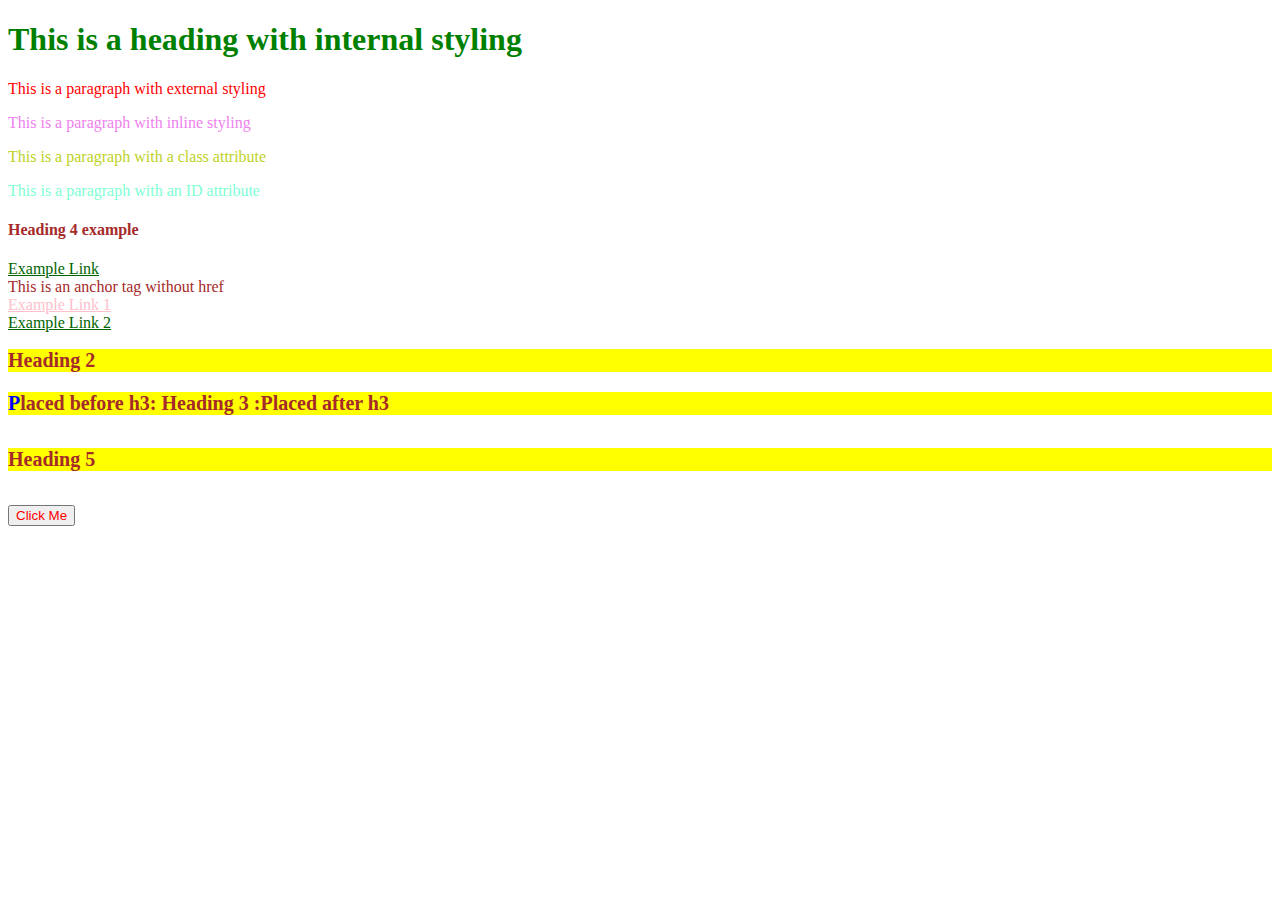
<file: CSS/index.html>
<!DOCTYPE html>
<html lang="en">
<head>
    <meta charset="UTF-8">
    <meta name="viewport" content="width=device-width, initial-scale=1.0">
    <title>CSS Basics</title>
    <!-- External CSS -->
    <link rel="stylesheet" href="styles.css">
    <!-- Internal CSS -->
    <style>
        h1 {
            color: green;
        }
    </style>
</head>
<body>
    <!-- ORDER OF PRIORITY
    1. Inline CSS
    2. Internal CSS
    3. External CSS
    -->
    <h1>This is a heading with internal styling</h1>
    <p>This is a paragraph with external styling</p>

    <!-- Inline CSS -->
    <p style="color: violet">This is a paragraph with inline styling</p>

    <!-- id, classes -->
    <p class="parag1">This is a paragraph with a class attribute</p>
    <p id="parag2">This is a paragraph with an ID attribute</p>

    <h4 href="www.example.com">Heading 4 example</h4>


    <a href="www.example.com"> Example Link </a>


    <br />


    <a> This is an anchor tag without href </a>


    <br />


    <a href="www.example1.com"> Example Link 1 </a>


    <br />


    <a href="www.example2.com"> Example Link 2 </a>

    <h2 class="heading2">Heading 2</h2>
    <h3 id="heading3">Heading 3</h3>
    <h5>Heading 5</h5>

    <button id="btn">Click Me</button>

</body>
</html>
</file>
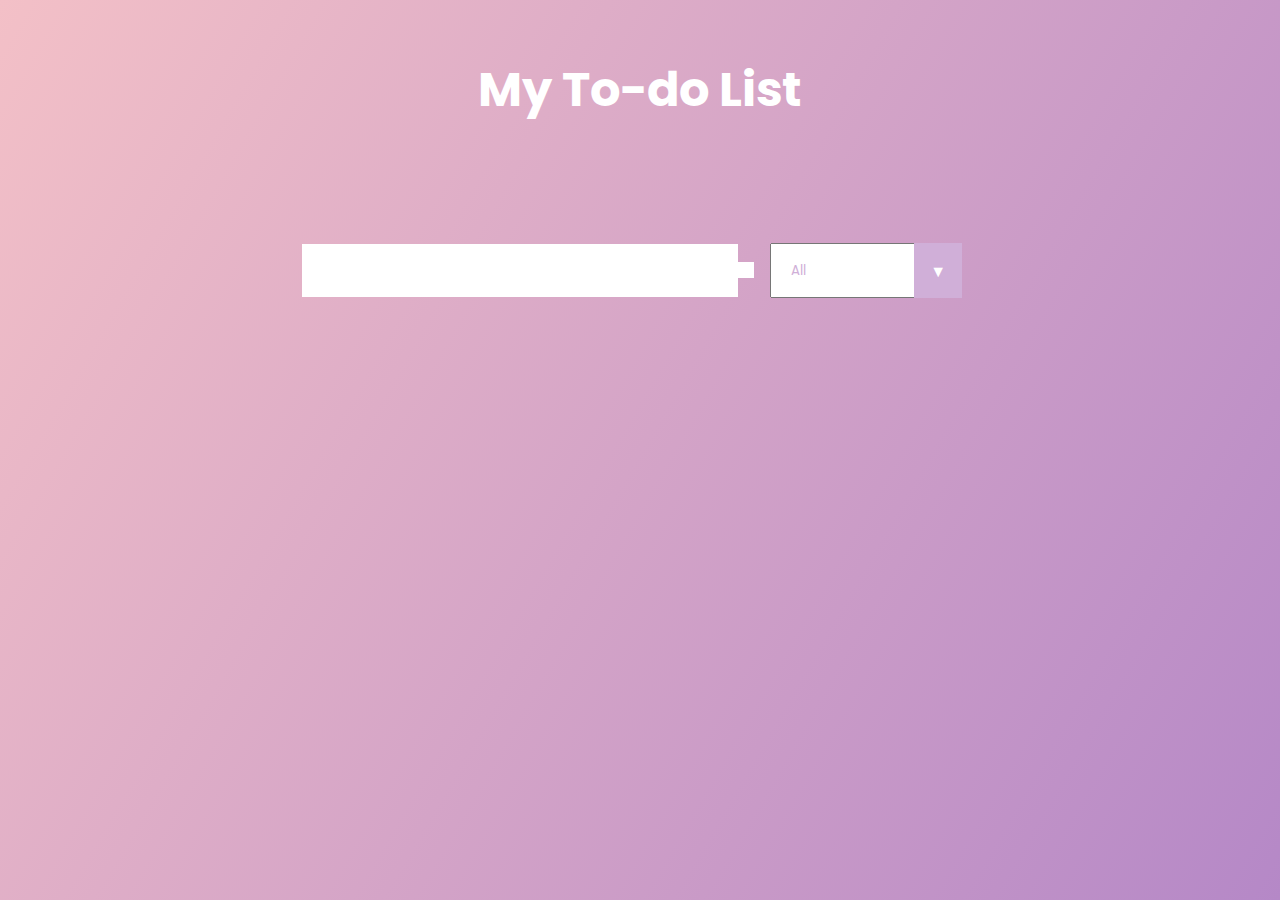
<file: Project/index.html>
<!DOCTYPE html>
<html lang="en">
<head>
    <meta charset="UTF-8">
    <meta name="viewport" content="width=device-width, initial-scale=1.0">
    <title>To-do List</title>
    <!-- Fonts -->
    <link href="https://fonts.googleapis.com/css?family=Poppins&display=swap" rel="stylesheet"/>
    <!-- Icons -->
    <link
      rel="stylesheet" 
      href="https://cdnjs.cloudflare.com/ajax/libs/font-awesome/5.12.1/css/all.min.css"
      integrity="sha256-mmgLkCYLUQbXn0B1SRqzHar6dCnv9oZFPEC1g1cwlkk="
      crossorigin="anonymous"/>
    <link rel="stylesheet" href="styles.css"
    />
</head>
<body>
    <header>
        <h1>My To-do List</h1>
    </header>
    <!-- To-do Form -->
    <form>
        <input type="text" class="todo-input">
        <button class="todo-button" type="submit">
            <i class="fas fa-plus-square"></i>
        </button>
        <div class="select">
            <select name="todos" class="filter-todo">
                <option value="all">All</option>
                <option value="completed">Completed</option>
                <option value="uncompleted">Uncompleted</option>
            </select>
        </div>
    </form>
    <div class="todo-container">
        <ul class="todo-list"></ul>
    </div>
    <script src="script.js"></script>
</body>
</html>
</file>
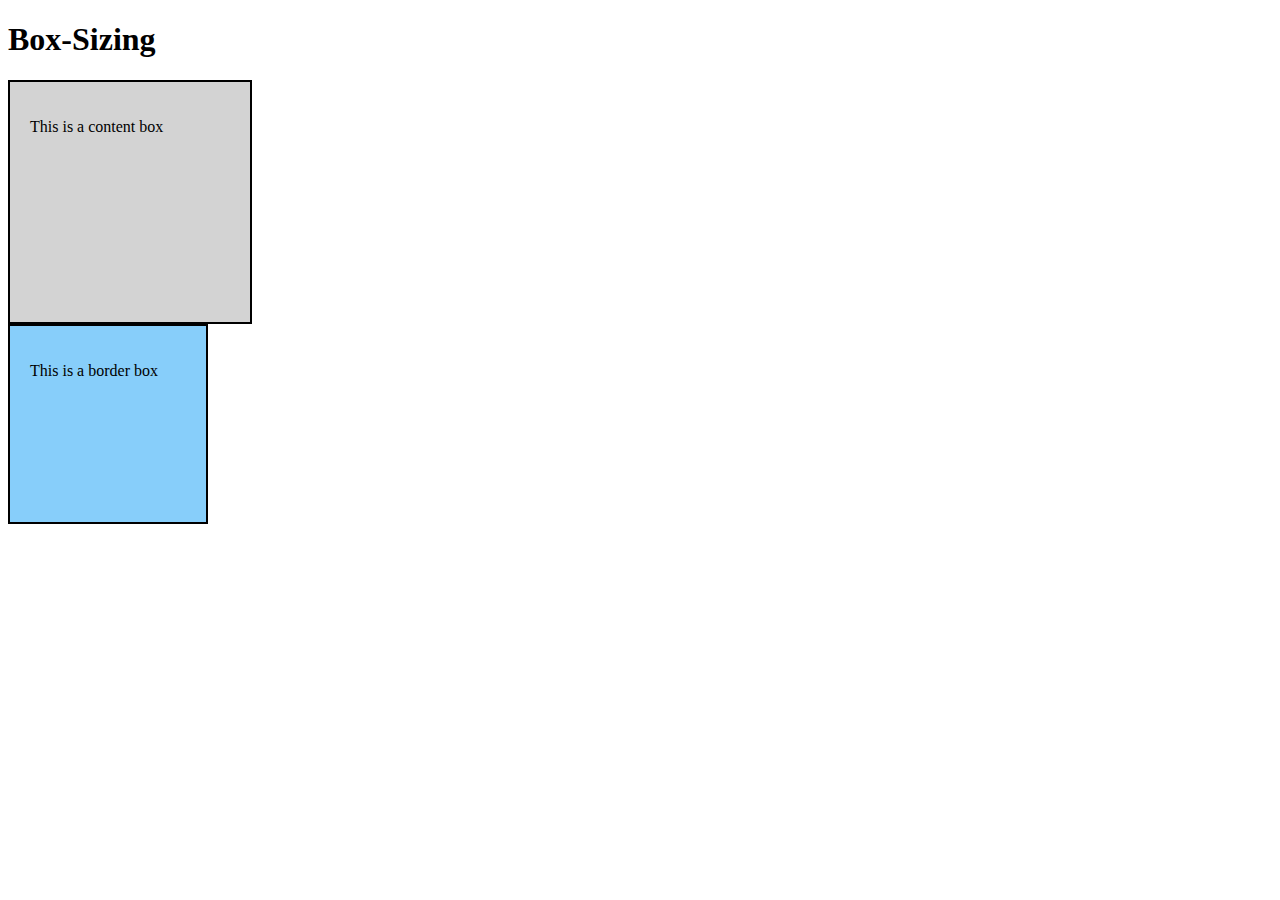
<file: CSS/box-sizing.html>
<!DOCTYPE html>
<html lang="en">
<head>
    <meta charset="UTF-8">
    <meta name="viewport" content="width=device-width, initial-scale=1.0">
    <title>Box-Sizing</title>

    <style>
        .content-box {
          width: 200px;
          height: 200px;
          padding: 20px;
          border: 2px solid black;
          background-color: lightgray;
          box-sizing: content-box;
        }
  
  
        .border-box {
          width: 200px;
          height: 200px;
          padding: 20px;
          border: 2px solid black;
          background-color: lightskyblue;
          box-sizing: border-box;
        }
      </style>
</head>
<body>
    <h1>Box-Sizing</h1>
    
    <div class="content-box">
        <p>This is a content box</p>
    </div>
    <div class="border-box">
        <p>This is a border box</p>
    </div>
</body>
</html>
</file>
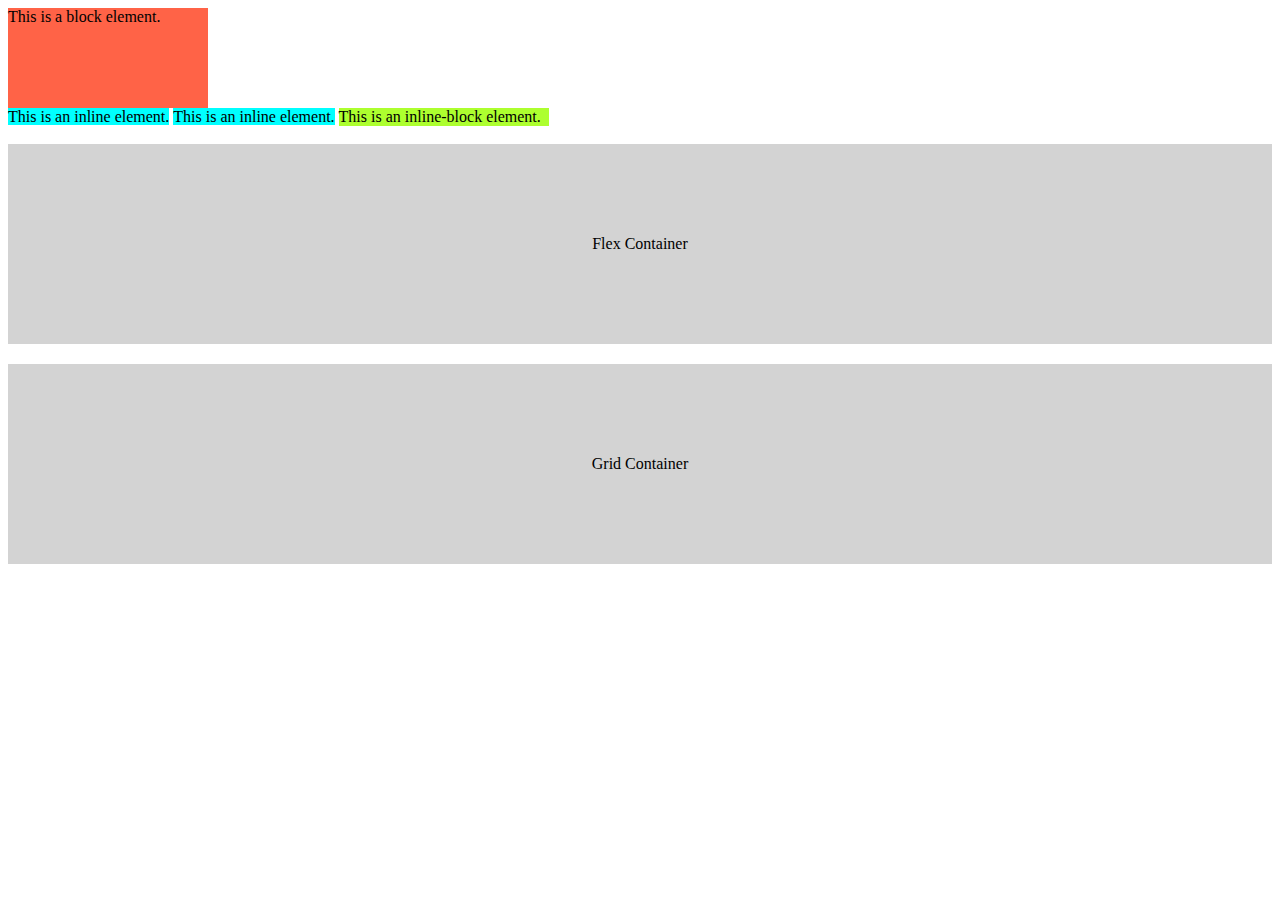
<file: CSS/display.html>
<!DOCTYPE html>
<html lang="en">
<head>
    <meta charset="UTF-8">
    <meta name="viewport" content="width=device-width, initial-scale=1.0">
    <title>Display</title>
    <style>
        .block {
            display: block;
            width: 200px;
            height: 100px;
            background-color: tomato;
        }

        .inline {
            display: inline;
            background-color: aqua;
            width: 100px; /* inline display ignores width and length restrictions */
        }

        .inline-block {
            display: inline-block;
            background-color: greenyellow;
            width: 210px; 
        }

        .none {
            display: none; /* Invisibility */
        }

        /* Flex */
        .flex-container {
            height: 200px;
            background-color: lightgray;
            margin-bottom: 20px;

            /* flex properties */
            display: flex;
            justify-content: center;
            align-items: center;
        }

        /* Grid */
        .grid-container {
            height: 200px;
            background-color: lightgray;

            /* grid properties */
            display: grid; /* controls both x and y axes */
            place-items: center;
        }
    </style>
</head>
<body>
    <!-- Displays -->
    <div class="block">This is a block element.</div>
    <div class="inline">This is an inline element.</div>
    <div class="inline">This is an inline element.</div>
    <div class="inline-block">This is an inline-block element.</div>
    <div class="inline-block none">This is an inline-block element.</div>

    <br><br>

    <!-- Centering -->
    <div class="flex-container">
        <div class="centered-div">
            Flex Container
        </div>
    </div>

    <div class="grid-container">
        <div class="centered-div">
            Grid Container
        </div>
    </div>

</body>
</html>
</file>
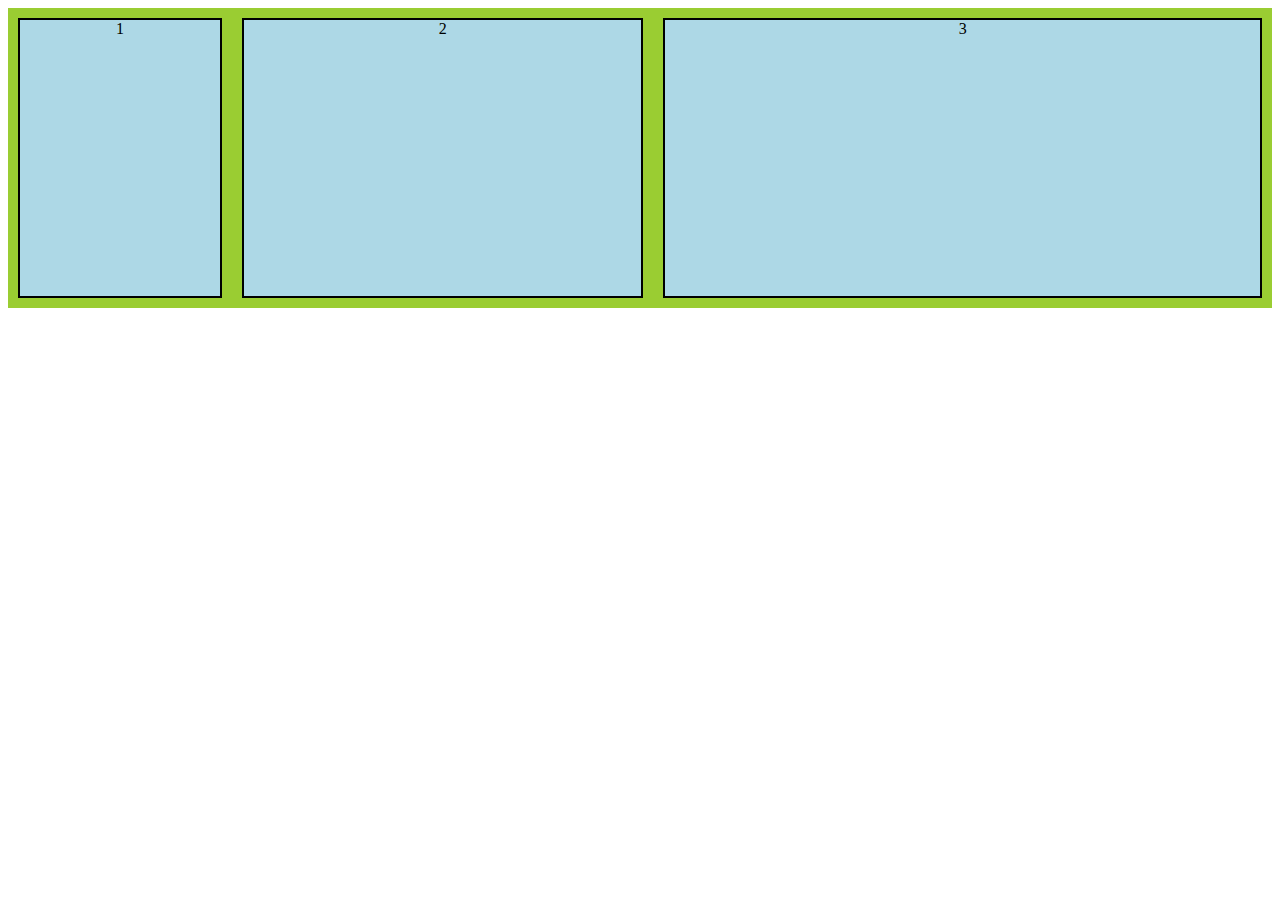
<file: CSS/flexbox.html>
<!DOCTYPE html>
<html lang="en">
<head>
    <meta charset="UTF-8">
    <meta name="viewport" content="width=device-width, initial-scale=1.0">
    <title>Flexbox</title>
    <style>
        /* General Styling */
        .container {
            height: 300px;
            background-color: yellowgreen;
            margin-bottom: 20px;
        }

        .flexItems {
            width: 200px;
            margin: 10px;
            border: 2px black solid;
            background-color: lightblue;
            text-align: center;
        }

        /* Flex */
        .flexContainer {
            display: flex;
            flex-direction: row; /* sets the MAIN axis */
            justify-content: center; /* sets the alignment based on the MAIN axis (start, center, end, space-around, space-evenly, space-between) */
            align-items: stretch; /* sets the alignment based on the CROSS axis (start, center, end, stretch) */
        }

        /* Flex Grow - willingness to grow */
        .flexItem1 {
            flex-grow: 0; /* Will not grow */
        }

        .flexItem2 {
            flex-grow: 1; /* Willing to grow */
        }
        
        .flexItem3 {
            flex-grow: 2; /* More willing to grow */
        }

        /* Flex Shrink - willingness to shrink */
        .flexItem1 {
            flex-shrink: 2; /* More willing to shrink */
        }

        .flexItem2 {
            flex-shrink: 1; /* Willing to shrink, default behavior */
        }

        .flexItem3 {
            flex-shrink: 0; /* Will not shrink */
        }
    </style>
</head>
<body>
    <!-- Flex Layout -->
    <div class="container flexContainer">
        <div class="flexItems flexItem1">1</div>
        <div class="flexItems flexItem2">2</div>
        <div class="flexItems flexItem3">3</div>
    </div>
</body>
</html>
</file>
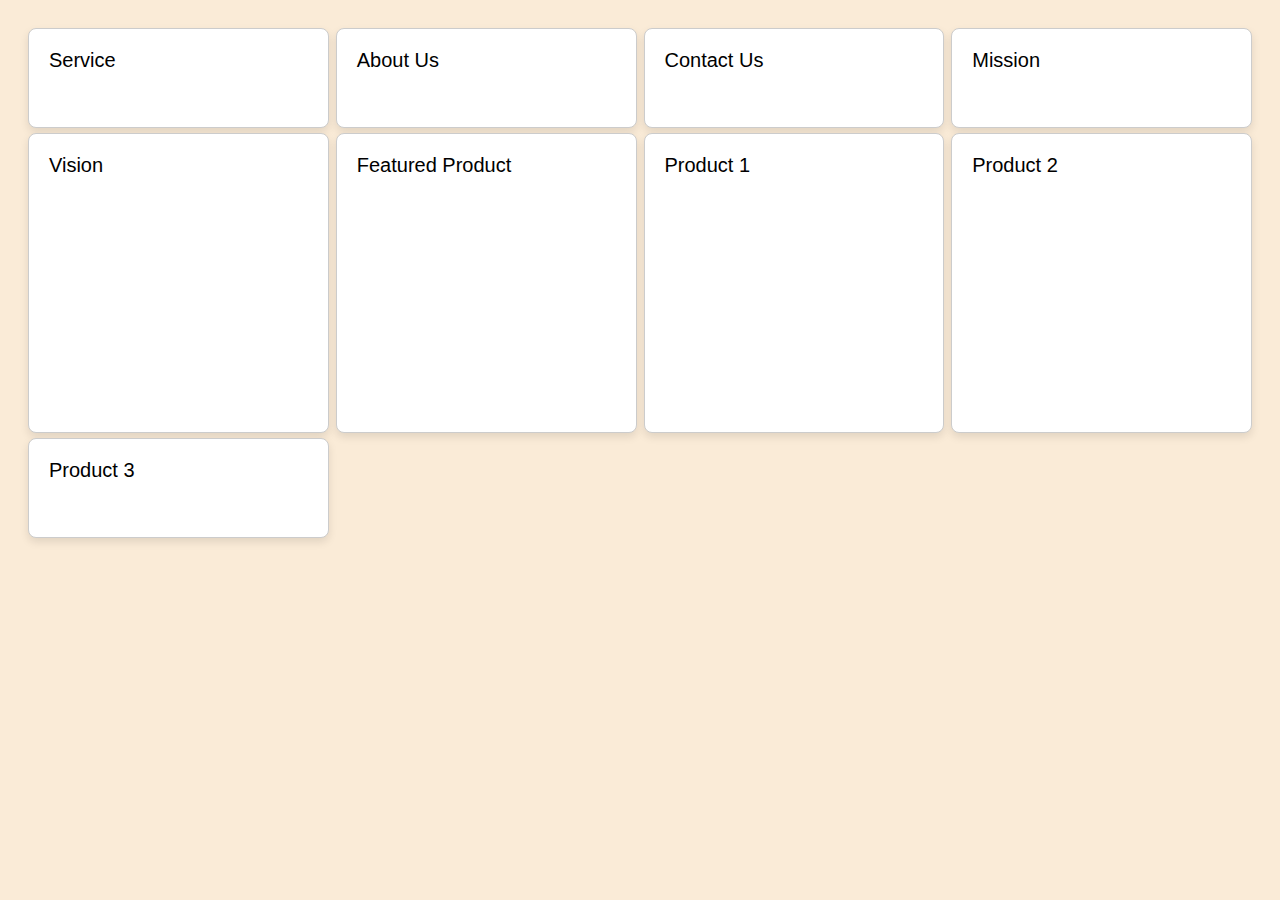
<file: CSS/grid.html>
<!DOCTYPE html>
<html lang="en">
<head>
    <meta charset="UTF-8">
    <meta name="viewport" content="width=device-width, initial-scale=1.0">
    <title>Grid</title>
    <style>
        /* General Styling */
        * {
            font-size: 20px;
            font-family: Arial, sans-serif;
        }

        body {
            background-color: antiquewhite;
        }

        .grid-container {
            padding: 20px;
        }

        .grid-item {
            background-color: #fff;
            border: 1px solid #ccc;
            border-radius: 8px;
            padding: 20px;
            box-shadow: 0 4px 8px rgba(0, 0, 0, 0.1);
            transition: all 0.3s ease;
        }

        .grid-item:hover {
            background-color: burlywood;
            transform: translateY(-5px);
        }

        /* Grid */

        /* Using px (pixel) */
        .grid-container {
            display: grid;
            grid-template-columns: 200px 200px 200px;
            /* grid-template-rows: 100px 300px; */
            grid-auto-rows: 100px 300px;
        }

        /* Using percentage */
        .grid-container {
            grid-template-columns: repeat(4, 25%);
        }

        /* Using Fr (fraction) */
        .grid-container {
            /* 1fr 2fr 1fr 1fr */
            grid-template-columns: repeat(2, 1fr 2fr);
        }

        /* Gaps */
        .grid-container {
            /* grid-column-gap: 20px;
            grid-row-gap: 10px; */

            gap: 5px 7px; /* 1 value = Gives the same gap for both row and column. 2 values = row gap, column gap */
        }
        
        /* MEDIA QUERIES */
        /* 
            @media media-type (media-feature/condition) {
                * insert css blocks here *
            }

            Mobile Devices: Less than 481px
            iPads, Tablets: 481px - 768px
            Small Screens, Laptops: 769px - 1024px
            Desktops, Large Screens: 1025px - 1200px
            Extra Large Screens, TV: 1201px and greater
        */

        /* Media Query for Large Screens */
        @media screen and (min-width: 1025px) {
            .grid-container {
                grid-template-columns: repeat(4, 1fr);
            }
        }

        /* Media Query for Small to Laptop Screens */
        @media screen and (min-width: 769px) and (max-width: 1024px) {
            .grid-container {
                grid-template-columns: repeat(3, 1fr);
            }
        }

        /* Media Query for iPad or Tablets */
        @media screen and (min-width: 481px) and (max-width: 768px) {
            .grid-container {
                grid-template-columns: repeat(2, 1fr);
            }
        }

        /* Media Query for Mobile Devices */
        @media screen and (max-width: 480px) {
            .grid-container {
                grid-template-columns: repeat(1, 1fr);
            }

            .grid-item-7, .grid-item-8, .grid-item-9 {
                display: none;
            }
        }
    </style>
</head>
<body>
    <div class="grid-container">
        <div class="grid-item grid-item-1">Service</div>
        <div class="grid-item grid-item-2">About Us</div>
        <div class="grid-item grid-item-3">Contact Us</div>
        <div class="grid-item grid-item-4">Mission</div>
        <div class="grid-item grid-item-5">Vision</div>
        <div class="grid-item grid-item-6">Featured Product</div>
        <div class="grid-item grid-item-7">Product 1</div>
        <div class="grid-item grid-item-8">Product 2</div>
        <div class="grid-item grid-item-9">Product 3</div>
    </div>
</body>
</html>
</file>
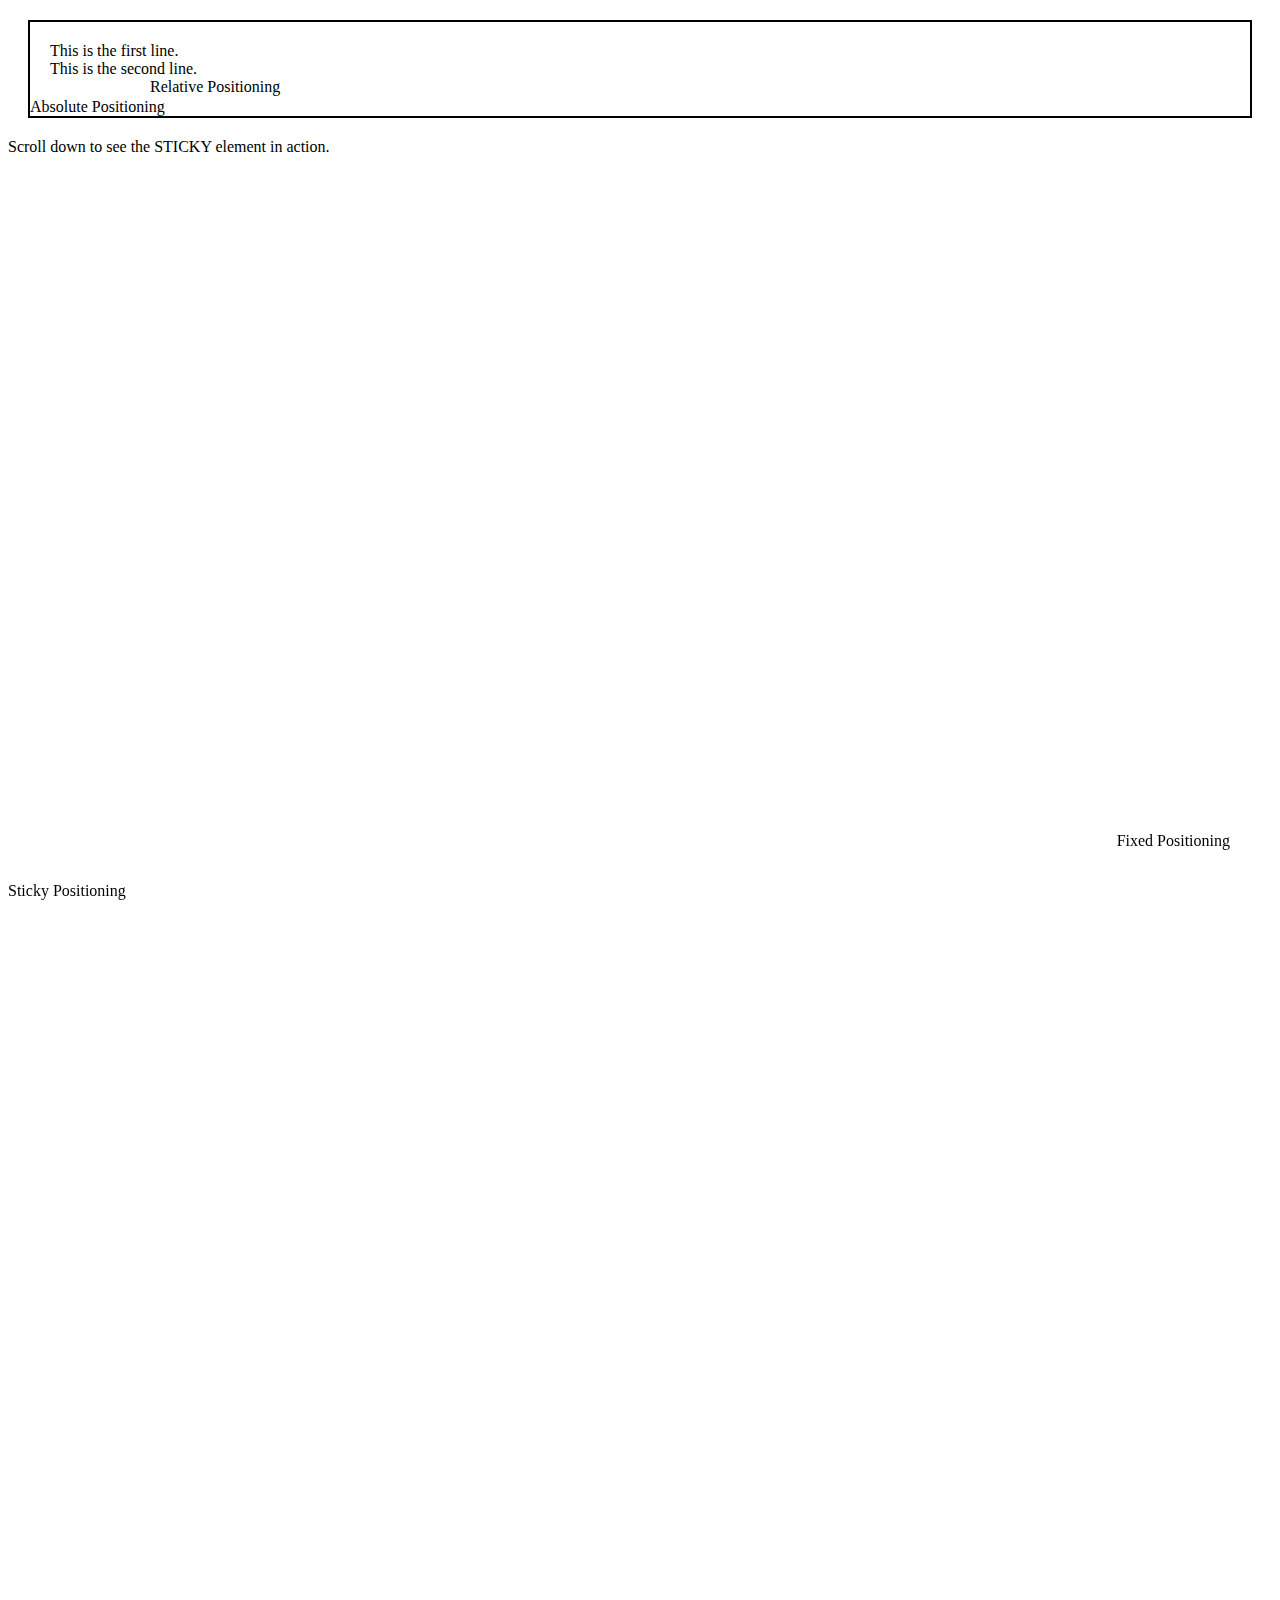
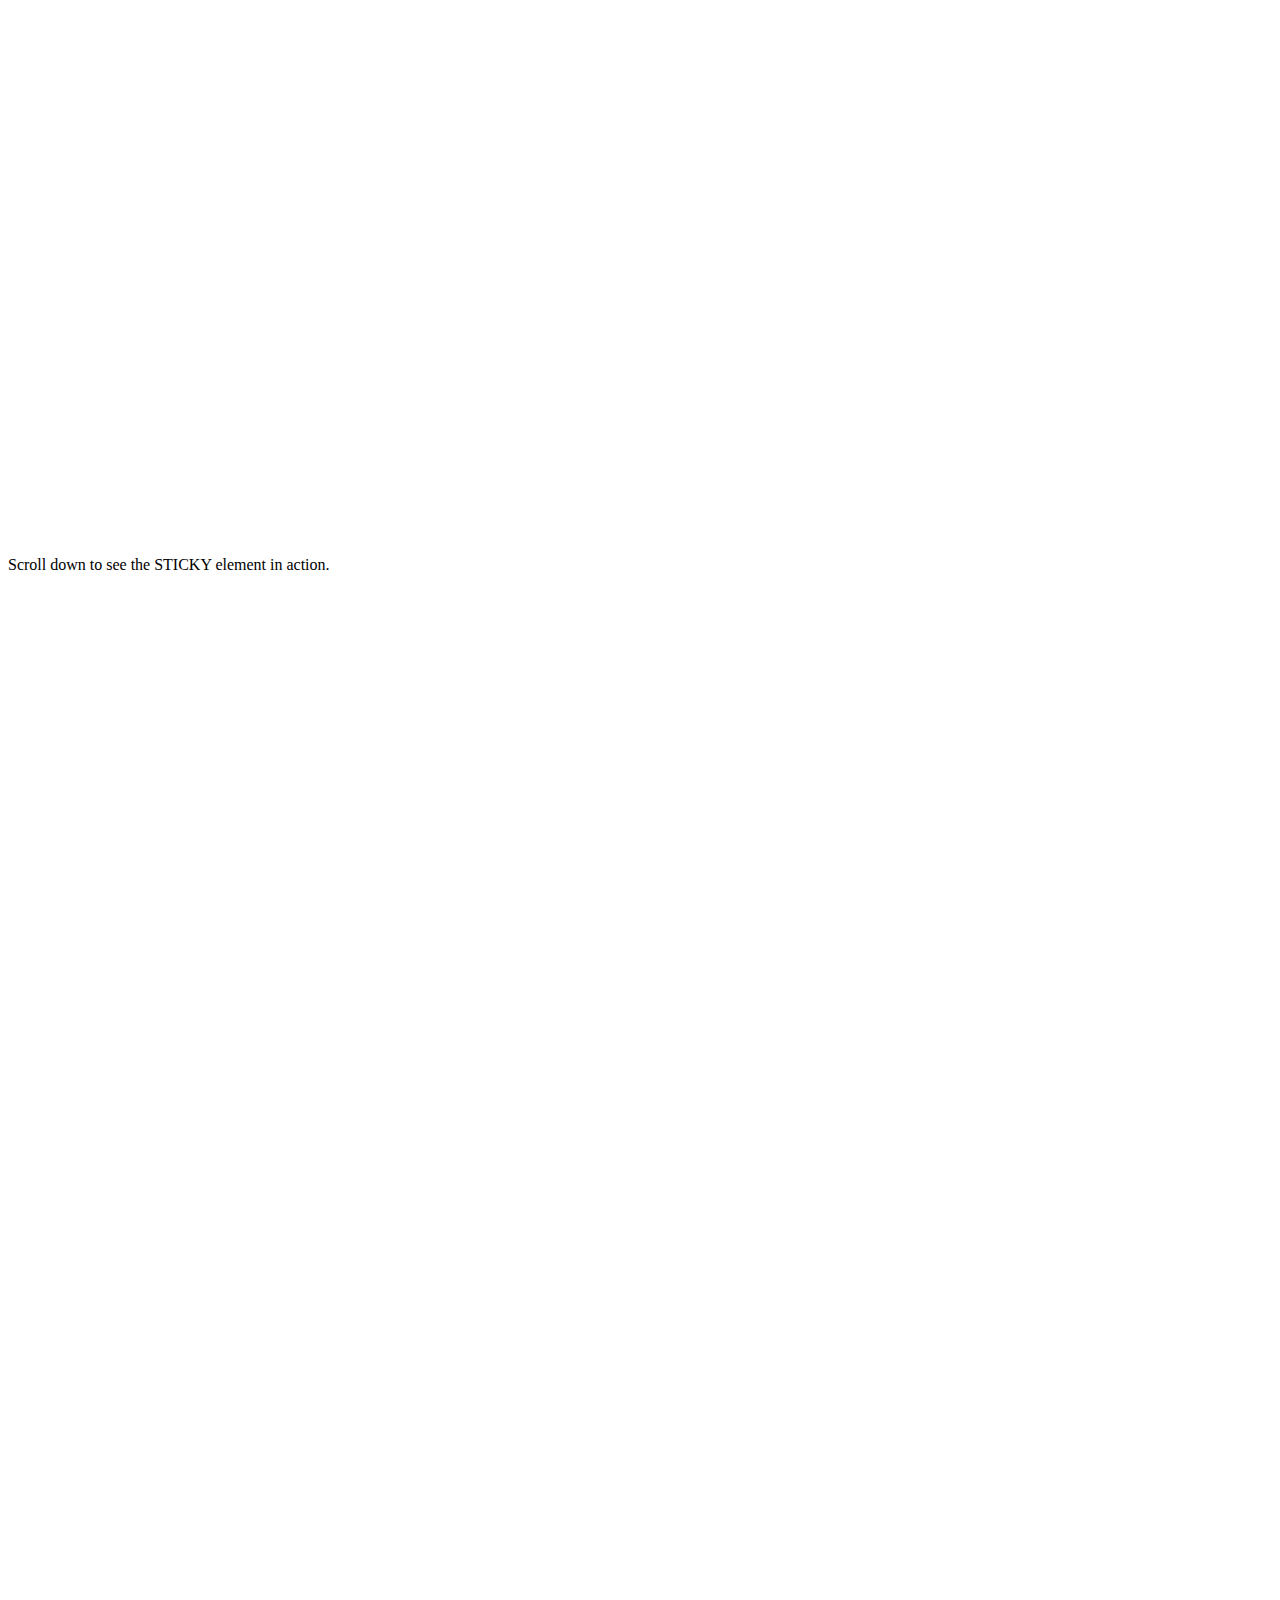
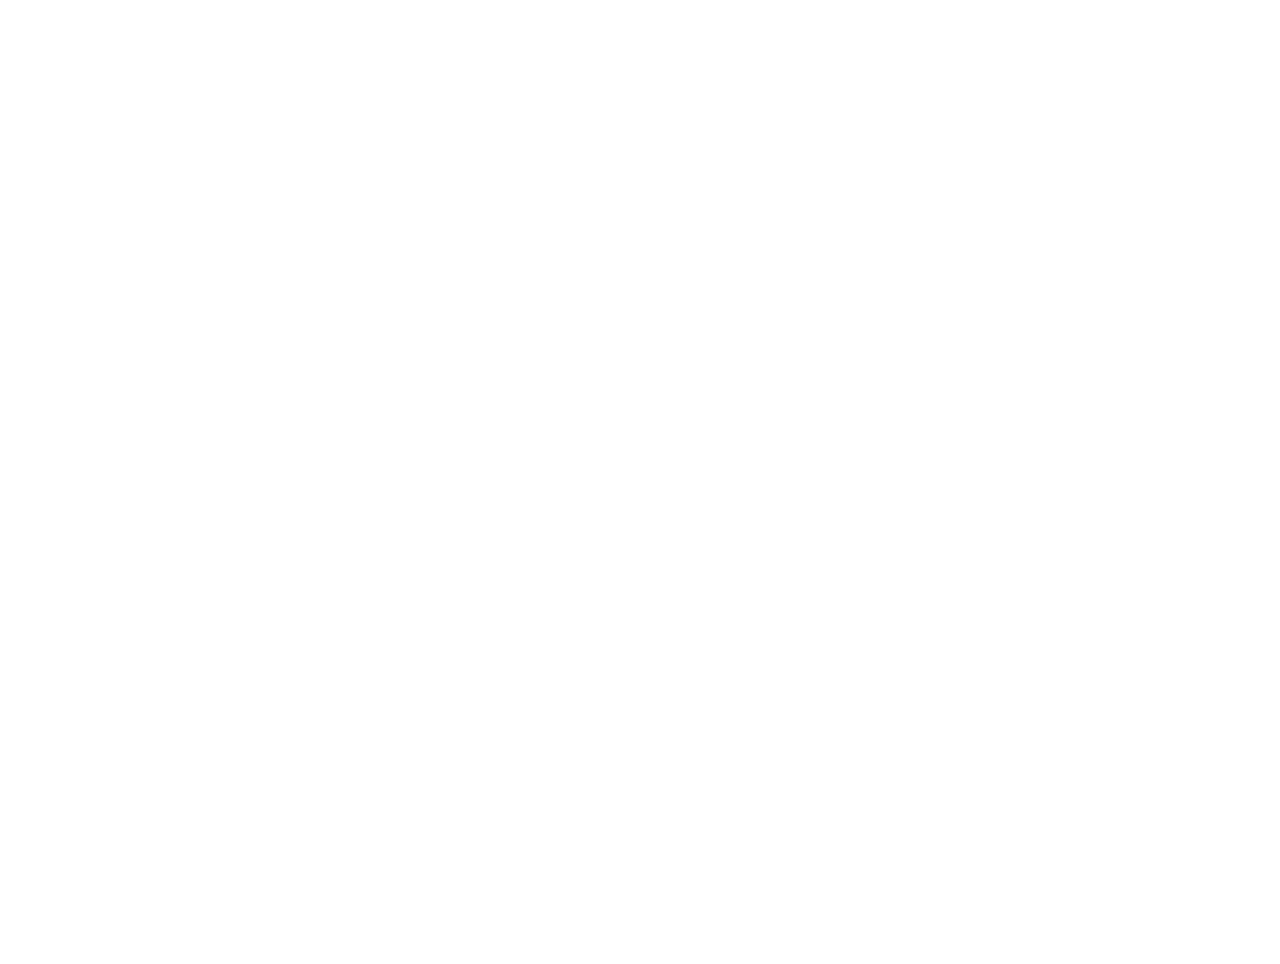
<file: CSS/positioning.html>
<!DOCTYPE html>
<html lang="en">
<head>
    <meta charset="UTF-8">
    <meta name="viewport" content="width=device-width, initial-scale=1.0">
    <title>Positioning</title>
    <style>
        /* Ancestor Element */
        .ancestor {
            position: relative; /* IMPORTANT */
            border: 2px solid #000;
            padding: 20px;
            margin: 20px;
        }

        /* Relative Positioning */
        .relative {
            /* can move based on its original position */
            position: relative;

            /* 
                Positioning Properties:
                top, right, bottom and left 
            */
            /* top: 100px; */
            left: 100px;
            width: 150px;
        }

        /* Absolute Positioning */
        .absolute {
            /* can move based on its parent/ancestor */
            position: absolute;

            /* Positioning Property */
            bottom: 0px;
            left: 0px;
        }

        /* Fixed Positioning */
        .fixed {
            /* will stay in place when scrolling */
            position: fixed;

            /* Positioning Property */
            bottom: 50px;
            right: 50px;
        }

        /* Sticky Positioning */
        .sticky {
            /* by default, it is static (default). but when we reach a certain positioning property, it becomes fixed */
            position: sticky;

            /* Positioning Property */
            top: 0px;
            bottom: 0px;
        }

    </style>
</head>
<body>
    <div class="ancestor">
        <div>This is the first line.</div>
        <div>This is the second line.</div>
        <div class="relative">Relative Positioning</div>
        <div class="absolute">Absolute Positioning</div>
        <div class="fixed">Fixed Positioning</div>
    </div>
    <div style="height: 2000px;">Scroll down to see the STICKY element in action.</div>
    <div class="sticky">Sticky Positioning</div>
    <div style="height: 2000px;">Scroll down to see the STICKY element in action.</div>
</body>
</html>
</file>
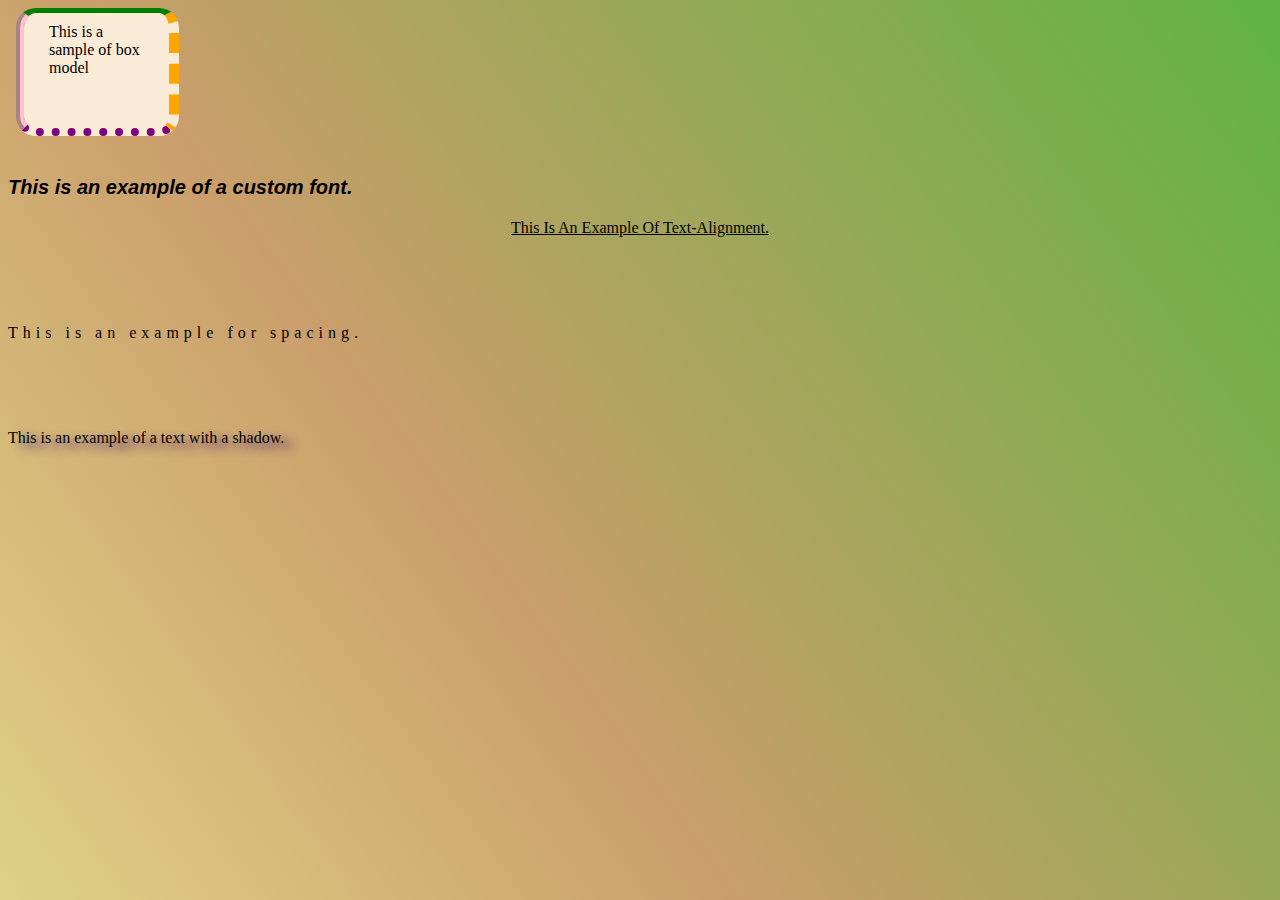
<file: CSS/styling.html>
<!DOCTYPE html>
<html lang="en">
<head>
    <meta charset="UTF-8">
    <meta name="viewport" content="width=device-width, initial-scale=1.0">
    <title>Styling and Text Formatting</title>
    <link rel="stylesheet" href="styling.css">
</head>
<body>
    <p class="box-model">This is a sample of box model</p>
    
    <p class="font-sample">This is an example of a custom font.</p>

    <p class="text-sample">This is an example of text-alignment.</p>

    <p id="spacing-sample">This is an example for spacing.</p>

    <p id="shadow-sample">This is an example of a text with a shadow.</p>

</body>
</html>
</file>
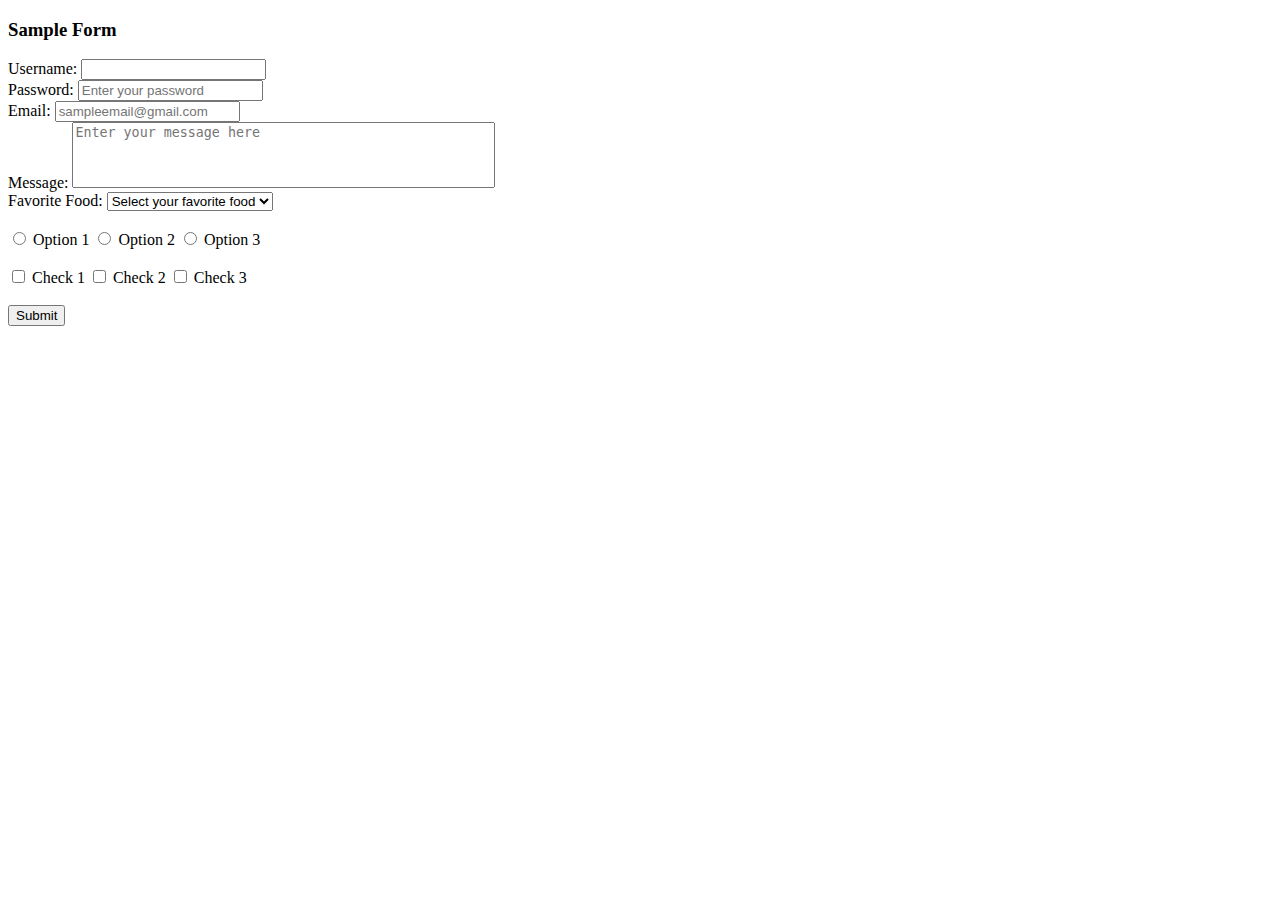
<file: HTML/forms.html>
<!DOCTYPE html>
<html lang="en">
<head>
    <meta charset="UTF-8"> <!-- allows us to code using english keyboard -->
    <meta name="viewport" content="width=device-width, initial-scale=1.0">
    <title>Document</title>
</head>
<body>
    <!-- FORMS -->

    <form>
        <h3>Sample Form</h3>

        <!-- Text Input -->
        <label for="name">Username:</label>
        <input type="text" id="name" required>

        <br>

        <label for="password">Password:</label>
        <input type="password" id="password" placeholder="Enter your password" required>

        <br>

        <label for="email">Email:</label>
        <input type="email" id="email" placeholder="sampleemail@gmail.com" required>

        <br>

        <!-- Text Area -->
        <label for="message">Message:</label>
        <textarea id="message" rows="4" cols="50" placeholder="Enter your message here" style="resize: none;"></textarea>

        <br>

        <!-- Select / Dropdown Menu -->
        <label for="favorite-food">Favorite Food:</label>
        <select id="favorite-food" required>
            <option selected disabled>Select your favorite food</option>
            <option value="pizza">Pizza</option>
            <option value="steak">Steak</option>
            <option value="fries">Fries</option>
            <option value="icecream">Ice Cream</option>
            <option value="others">Others</option>
        </select>

        <br><br>

        <!-- Radio Buttons -->
        <input type="radio" name="options" id="option1" value="option1">
        <label for="option1">Option 1</label>
        <input type="radio" name="options" id="option2" value="option2">
        <label for="option2">Option 2</label>
        <input type="radio" name="options" id="option3" value="option3">
        <label for="option3">Option 3</label>

        <br><br>

        <!-- Checkboxes -->
        <input type="checkbox" name="checkboxes" id="check1" value="check1">
        <label for="check1">Check 1</label>
        <input type="checkbox" name="checkboxes" id="check1" value="check2">
        <label for="check2">Check 2</label>
        <input type="checkbox" name="checkboxes" id="check1" value="check3">
        <label for="check3">Check 3</label>

        <br><br>

        <button type="submit">Submit</button>
    </form>
</body>
</html>
</file>
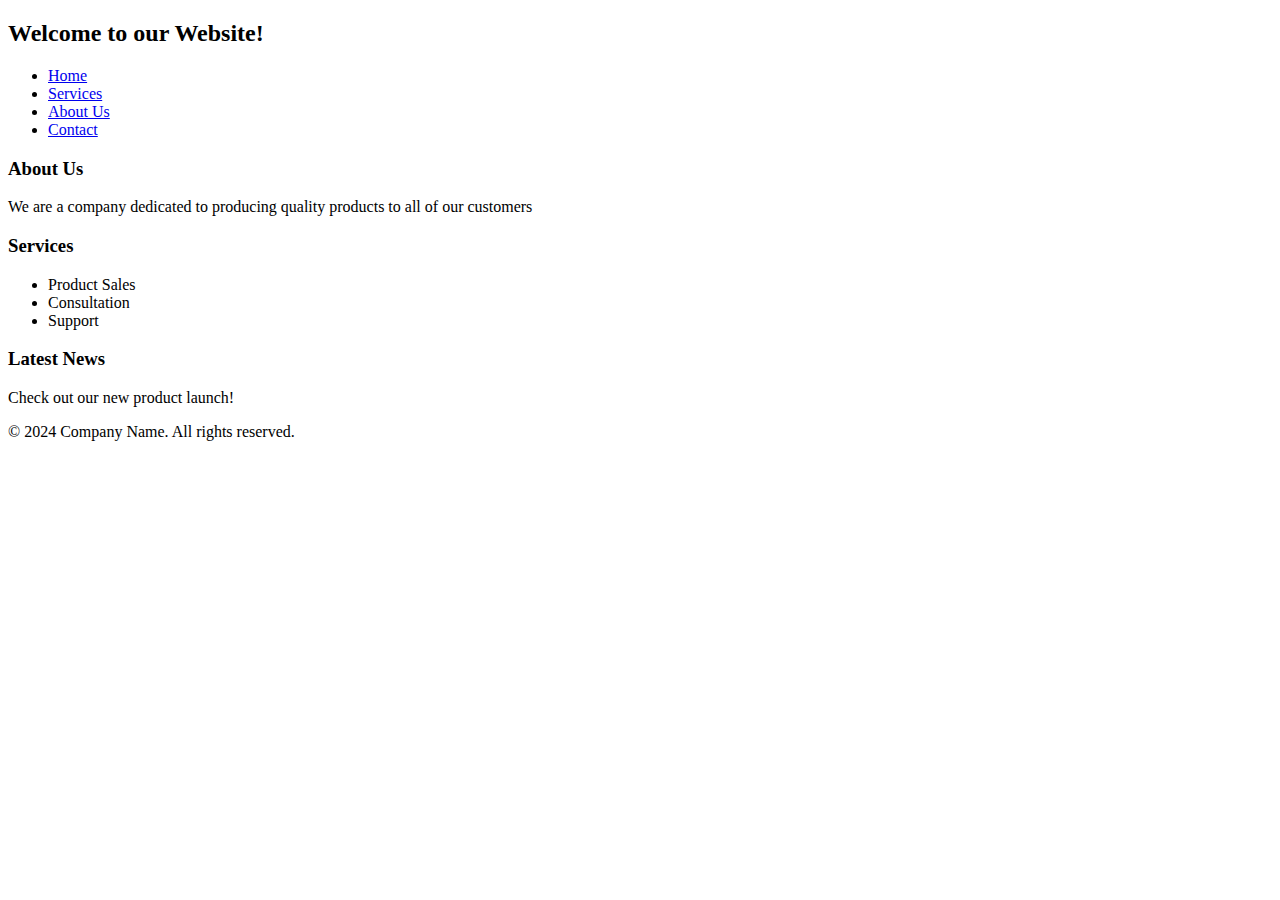
<file: HTML/semantics.html>
<!DOCTYPE html>
<html lang="en">
<head>
    <meta charset="UTF-8">
    <meta name="viewport" content="width=device-width, initial-scale=1.0">
    <title>Document</title>
</head>
<body>
    <!-- Semantic HTML
            -- gives meaning to our code
     -->
     <header>
        <h2>Welcome to our Website!</h2>

        <nav>
            <ul>
                <li><a href="#">Home</a></li>
                <li><a href="#">Services</a></li>
                <li><a href="#">About Us</a></li>
                <li><a href="#">Contact</a></li>
            </ul>
        </nav>
     </header>

     <main>
        <section>
            <h3>About Us</h3>
            <p>We are a company dedicated to producing quality products to all of our customers</p>
        </section>

        <section>
            <h3>Services</h3>
            <ul>
                <li>Product Sales</li>
                <li>Consultation</li>
                <li>Support</li>
            </ul>
        </section>
     </main>

     <aside>
        <h3>Latest News</h3>
        <p>Check out our new product launch!</p>
     </aside>

     <footer>
        <p>&copy; 2024 Company Name. All rights reserved.</p>
     </footer>

</body>
</html>
</file>
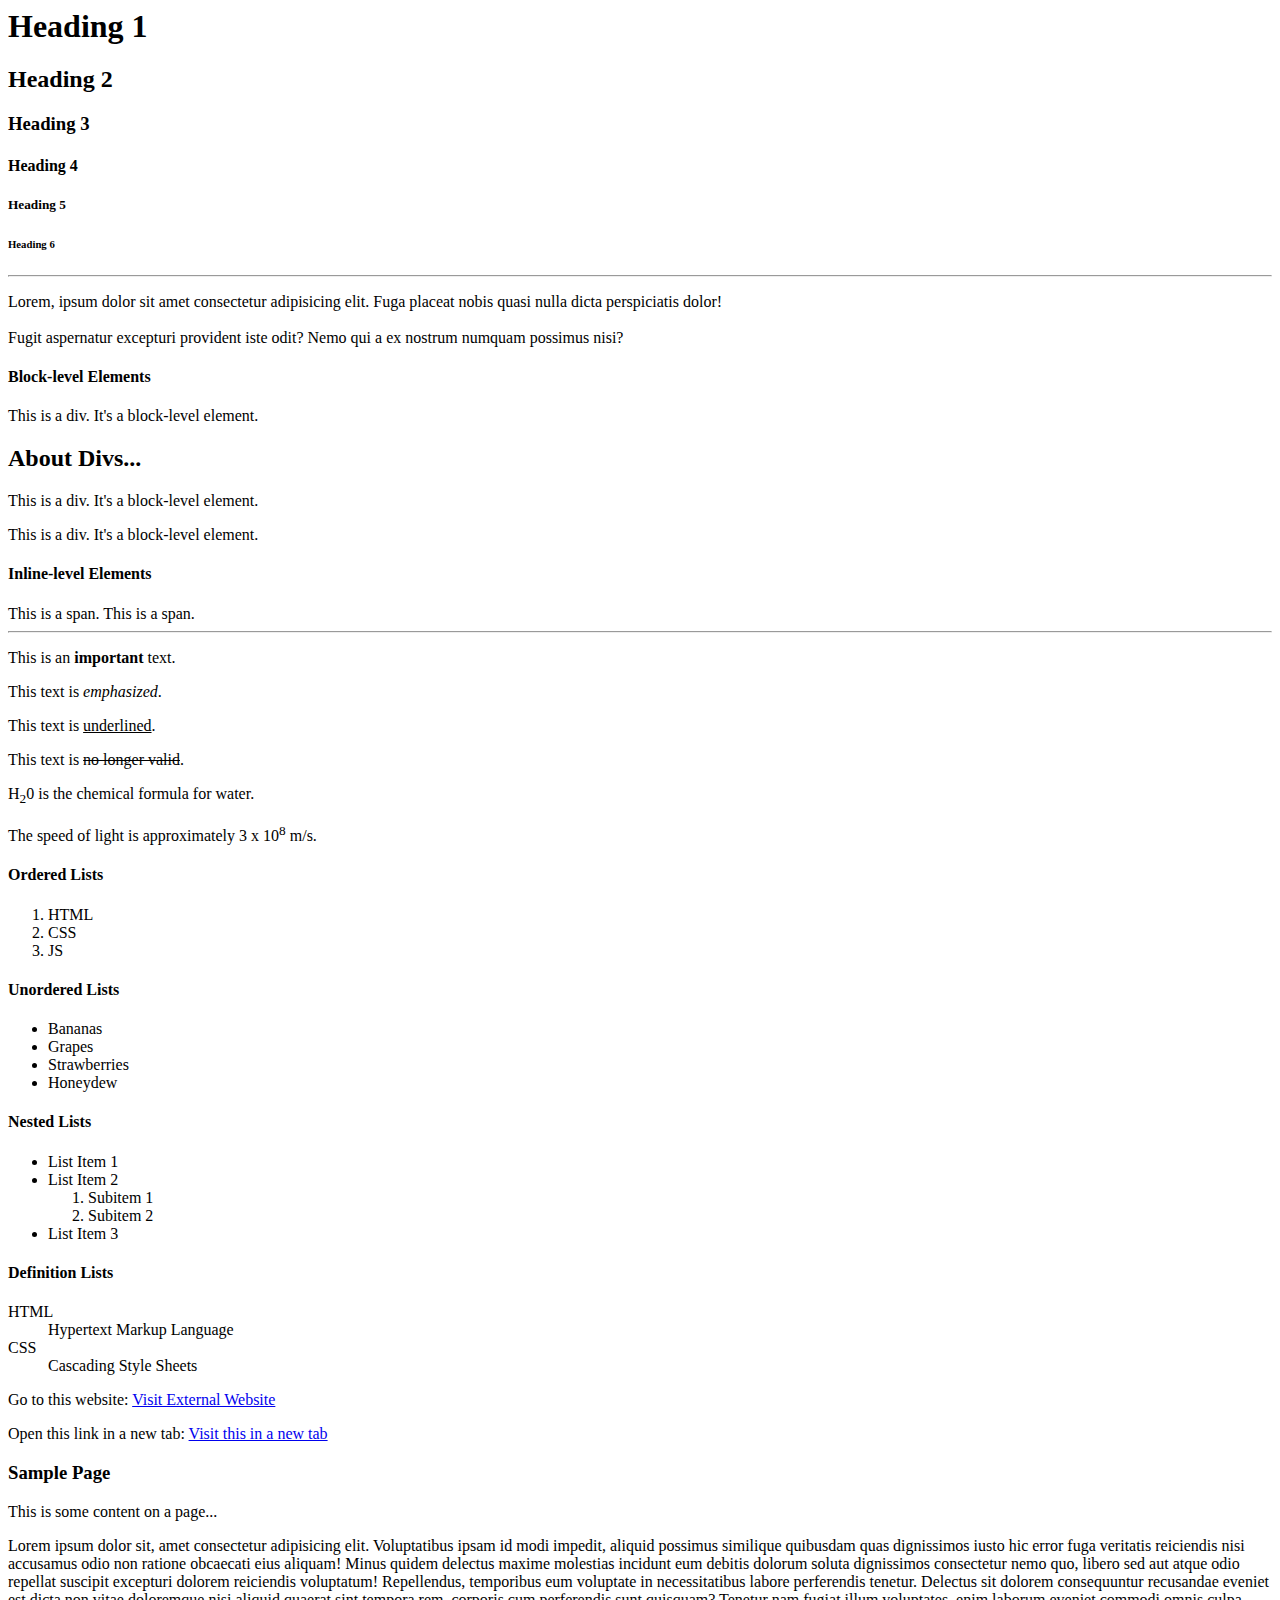
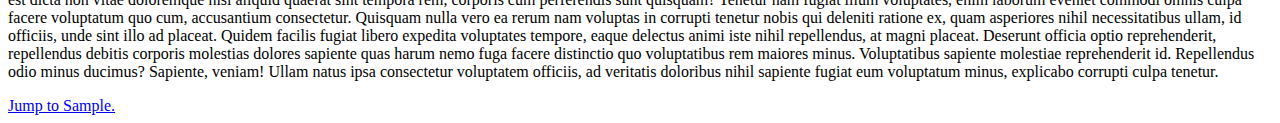
<file: HTML/typography.html>
<!-- HTML stands for HyperText Markup Language -->

<html>
    <head>
        <title>HTML Typography</title>
    </head>
    <body>
        <!-- Text Formatting -->
        <h1>Heading 1</h1>
        <h2>Heading 2</h2>
        <h3>Heading 3</h3>
        <h4>Heading 4</h4>
        <h5>Heading 5</h5>
        <h6>Heading 6</h6>

        <hr>

        <p>Lorem, ipsum dolor sit amet consectetur adipisicing elit. Fuga placeat nobis quasi nulla dicta perspiciatis dolor! 
        
        <br><br>

        Fugit aspernatur excepturi provident iste odit? Nemo qui a ex nostrum numquam possimus nisi?</p>

        <!-- Structural Elements -->
        <h4>Block-level Elements</h4>
        <div>This is a div. It's a block-level element.</div>
        <div>
            <h2>About Divs...</h2>
            This is a div. It's a block-level element.
            <p>This is a div. It's a block-level element.</p>
        </div>

        <h4>Inline-level Elements</h4>
        <span>This is a span.</span>
        <span>This is a span.</span>

        <!-- Text Styling -->
        <hr>

        <p>This is an <strong>important</strong> text.</p>
        <p>This text is <em>emphasized</em>.</p>
        <p>This text is <u>underlined</u>.</p>
        <p>This text is <s>no longer valid</s>.</p>
        <p>H<sub>2</sub>0 is the chemical formula for water.</p>
        <p>The speed of light is approximately 3 x 10<sup>8</sup> m/s.</p>

        <!-- Lists -->
        <h4>Ordered Lists</h4>
        <ol>
            <li>HTML</li>
            <li>CSS</li>
            <li>JS</li>
        </ol>

        <h4>Unordered Lists</h4>
        <ul>
            <li>Bananas</li>
            <li>Grapes</li>
            <li>Strawberries</li>
            <li>Honeydew</li>
        </ul>

        <h4>Nested Lists</h4>
        <ul>
            <li>List Item 1</li>
            <li>List Item 2</li>
            <ol>
                <li>Subitem 1</li>
                <li>Subitem 2</li>
            </ol>
            <li>List Item 3</li>
        </ul>

        <h4>Definition Lists</h4>
        <dl>
            <dt>HTML</dt> <!-- definition title -->
            <dd>Hypertext Markup Language</dd> <!-- definition description -->

            <dt>CSS</dt>
            <dd>Cascading Style Sheets</dd>
        </dl>

        <!-- Links -->
        <p>
            Go to this website:
            <a href="https://www.example.com"> Visit External Website</a> <!-- href = hypertext reference (overwrites current page)-->
        </p>

        <p>
            Open this link in a new tab:
            <a href="https://www.example.com" target="_blank" rel="noreferrer"> Visit this in a new tab</a> <!-- _blank = open in new tab-->
        </p>

        <!-- Creating Anchor Points within a page -->
        <h3 id="sample">Sample Page</h3>
        <p>This is some content on a page...</p>

        <p>Lorem ipsum dolor sit, amet consectetur adipisicing elit. Voluptatibus ipsam id modi impedit, aliquid possimus similique quibusdam quas dignissimos iusto hic error fuga veritatis reiciendis nisi accusamus odio non ratione obcaecati eius aliquam! Minus quidem delectus maxime molestias incidunt eum debitis dolorum soluta dignissimos consectetur nemo quo, libero sed aut atque odio repellat suscipit excepturi dolorem reiciendis voluptatum! Repellendus, temporibus eum voluptate in necessitatibus labore perferendis tenetur. Delectus sit dolorem consequuntur recusandae eveniet est dicta non vitae doloremque nisi aliquid quaerat sint tempora rem, corporis cum perferendis sunt quisquam? Tenetur nam fugiat illum voluptates, enim laborum eveniet commodi omnis culpa facere voluptatum quo cum, accusantium consectetur. Quisquam nulla vero ea rerum nam voluptas in corrupti tenetur nobis qui deleniti ratione ex, quam asperiores nihil necessitatibus ullam, id officiis, unde sint illo ad placeat. Quidem facilis fugiat libero expedita voluptates tempore, eaque delectus animi iste nihil repellendus, at magni placeat. Deserunt officia optio reprehenderit, repellendus debitis corporis molestias dolores sapiente quas harum nemo fuga facere distinctio quo voluptatibus rem maiores minus. Voluptatibus sapiente molestiae reprehenderit id. Repellendus odio minus ducimus? Sapiente, veniam! Ullam natus ipsa consectetur voluptatem officiis, ad veritatis doloribus nihil sapiente fugiat eum voluptatum minus, explicabo corrupti culpa tenetur.</p>

        <a href="#sample"> Jump to Sample. </a>
    </body>
</html>
</file>
<file: CSS/styles.css>
/* Universal Selector */
* {
    color: brown;
}

/* Element Selector */
p {
    color: red;
}

/* Class Selector */
.parag1 { /* Add a . before the name for class selector */
    color: rgb(190, 210, 38);
}

/* ID Selector */
#parag2 { /*Add # before the name for ID selector */
    color: aquamarine;
}

/* Attribute Selector */
/* This will target href attribute */
[href] {
    color: brown;
}

/* <a> with href */
a[href] {
    color: darkgreen;
}

/* Value of href */
a[href="www.example1.com"] {
    color: pink;
}

/* Grouping Selector */
/* h2, h3 {
    font-size: 20px;
    background-color: yellow;
} */

.heading2, #heading3, h5 {
    font-size: 20px;
    background-color: yellow;
}

/* Pseudo Classes */
h2:hover {
    background-color: skyblue;
    color: brown;
}

/* Pseudo Elements */
h3::before {
    content: "Placed before h3: ";
}

h3::after {
    content: " :Placed after h3"
}

h3::first-letter {
    color: blue;
}

/* Earlier rule */
#btn {
    color: red;
}

/* Later rule */
button {
    color: blue;
}

/* Specificity
Style attribute --> ID --> Class, Attribute, Pseudo-class --> Elements
*/
</file>
<file: Project/styles.css>
* {
    margin: 0;
    padding: 0;
    box-sizing: border-box;
}

body {
    background-image: linear-gradient(120deg, #f3c0c7, #b588c7);
    color: white;
    font-family: "Poppins", sans-serif;
    min-height: 100vh; /* viewport height */
}

header {
    font-size: 1.5rem;
}

header, 
form {
    min-height: 20vh;
    display: flex;
    justify-content: center;
    align-items: center;
}

form input,
form button {
    padding: 0.5rem;
    font-size: 2rem;
    border: none;
    background: white;
}

form button {
    color: #d0afd8;
    background: white;
    cursor: pointer;
    transition: all 0.3s ease;
}

form button:hover {
    background-color: #d0afd8;
    color: white;
}

.todo-container {
    display: flex;
    justify-content: center;
    align-items: center;
}

.todo-list {
    min-width: 20%;
    list-style: none;
}

.todo {
    margin: 0.5rem;
    background: white;
    color: black;
    font-size: 1.5rem;
    display: flex;
    justify-content: space-between;
    align-items: center;
    transition: all 0.5s ease;
}

.filter-todo {
    padding: 1rem;
}

.todo li {
    flex: 1;
    /* flex grow, flex shrink, flex bases */
}

.trash-btn,
.complete-btn {
    background: #f63c42;
    color: white;
    border: none;
    padding: 1rem;
    cursor: pointer;
    font-size: 1rem;
}

.complete-btn {
    background-color: #48ee48;
}

.todo-item {
    padding: 0rem, 0.5rem;
}

.fa-trash .fa-check {
    pointer-events: none;
}

.completed {
    text-decoration: line-through;
    opacity: 0.5;
}

.fall {
    transform: translateY(8rem) rotateZ(20deg);
    opacity: 0;
}

/* custom select */
.select {
    margin: 1rem;
    position: relative;
    overflow: hidden;
}

select {
    color: #d0afd8;
    font-family: "Poppins", sans-serif;
    cursor: pointer;
    width: 12rem;
}

/* Arrow */
.select::after {
    content: "\25BC";
    position: absolute;
    top: 0;
    right: 0;
    padding: 1rem;
    background: #d0afd8;
    cursor: pointer;
    pointer-events: none;
}
</file>
<file: CSS/styling.css>
body {
    /* images */
    /* background-image: url("./images/bg.jpg") */

    /* links/url */
    /* background-image: url("https://images.unsplash.com/photo-1614849286447-fb815456e5a5?ixlib=rb-4.0.3&ixid=M3wxMjA3fDB8MHxzZWFyY2h8MTd8fGxpZ2h0JTIwY29sb3VyfGVufDB8fDB8fHww&w=1000&q=80"); */

    /* colors */
    background-color: cornflowerblue;

    /* gradient */
    background: rgb(223, 209, 134);
    background: linear-gradient(54deg, rgba(223, 209, 134, 1) 0%, rgba(202, 158 , 107, 1) 38%, rgba(95, 180, 65, 1) 100%);

    background-repeat: no-repeat;
    background-position: center;
    background-size: cover;
    background-attachment: fixed;
}


/* Font Sample */
.font-sample {
    font-family: 'Lucida Sans', 'Lucida Sans Regular', 'Lucida Grande', 'Lucida Sans Unicode', Geneva, Verdana, sans-serif;
    font-size: 20px;
    font-weight: bold;
    font-style: italic;
}

/* Text Sample */
.text-sample {
    text-align:center;
    text-transform: capitalize;
    text-decoration: underline;
}

/* Text spacing */
#spacing-sample {
    letter-spacing: 5px;
    line-height: 10;
}

/* Text shadow */
#shadow-sample {
    text-shadow: 10px 5px 10px rgb(77, 39, 116);
    /* text-shadow:
    x-coordinate
    y-coordinate
    blur radius
    color of the shadow */
}

.box-model {
    background-color: antiquewhite;
    height: 100px;
    width: 100px;

    /* padding-left: 10px; */
    padding: 10px 20px 5px 25px;

    border-width: 5px;
    border-style: dotted;
    border-color: crimson;
    border: 10px double blue;

    border-top: 5px solid green;
    border-right: 10px dashed orange;
    border-bottom: 8px dotted purple;
    border-left: 8px groove pink;

    border-radius: 20px;
    margin: 5px 10px 40px 8px;
    /* margin: margin-left, margin-right, margin-top, margin-bottom */
}

/* ==PADDING==
    1 value = applied to all 4 sides
    2 value = top and bottom side || right and left side
    3 value = top side || left and right side || bottom side
    4 value = top side || right side || bottom side || left side
*/
</file>
